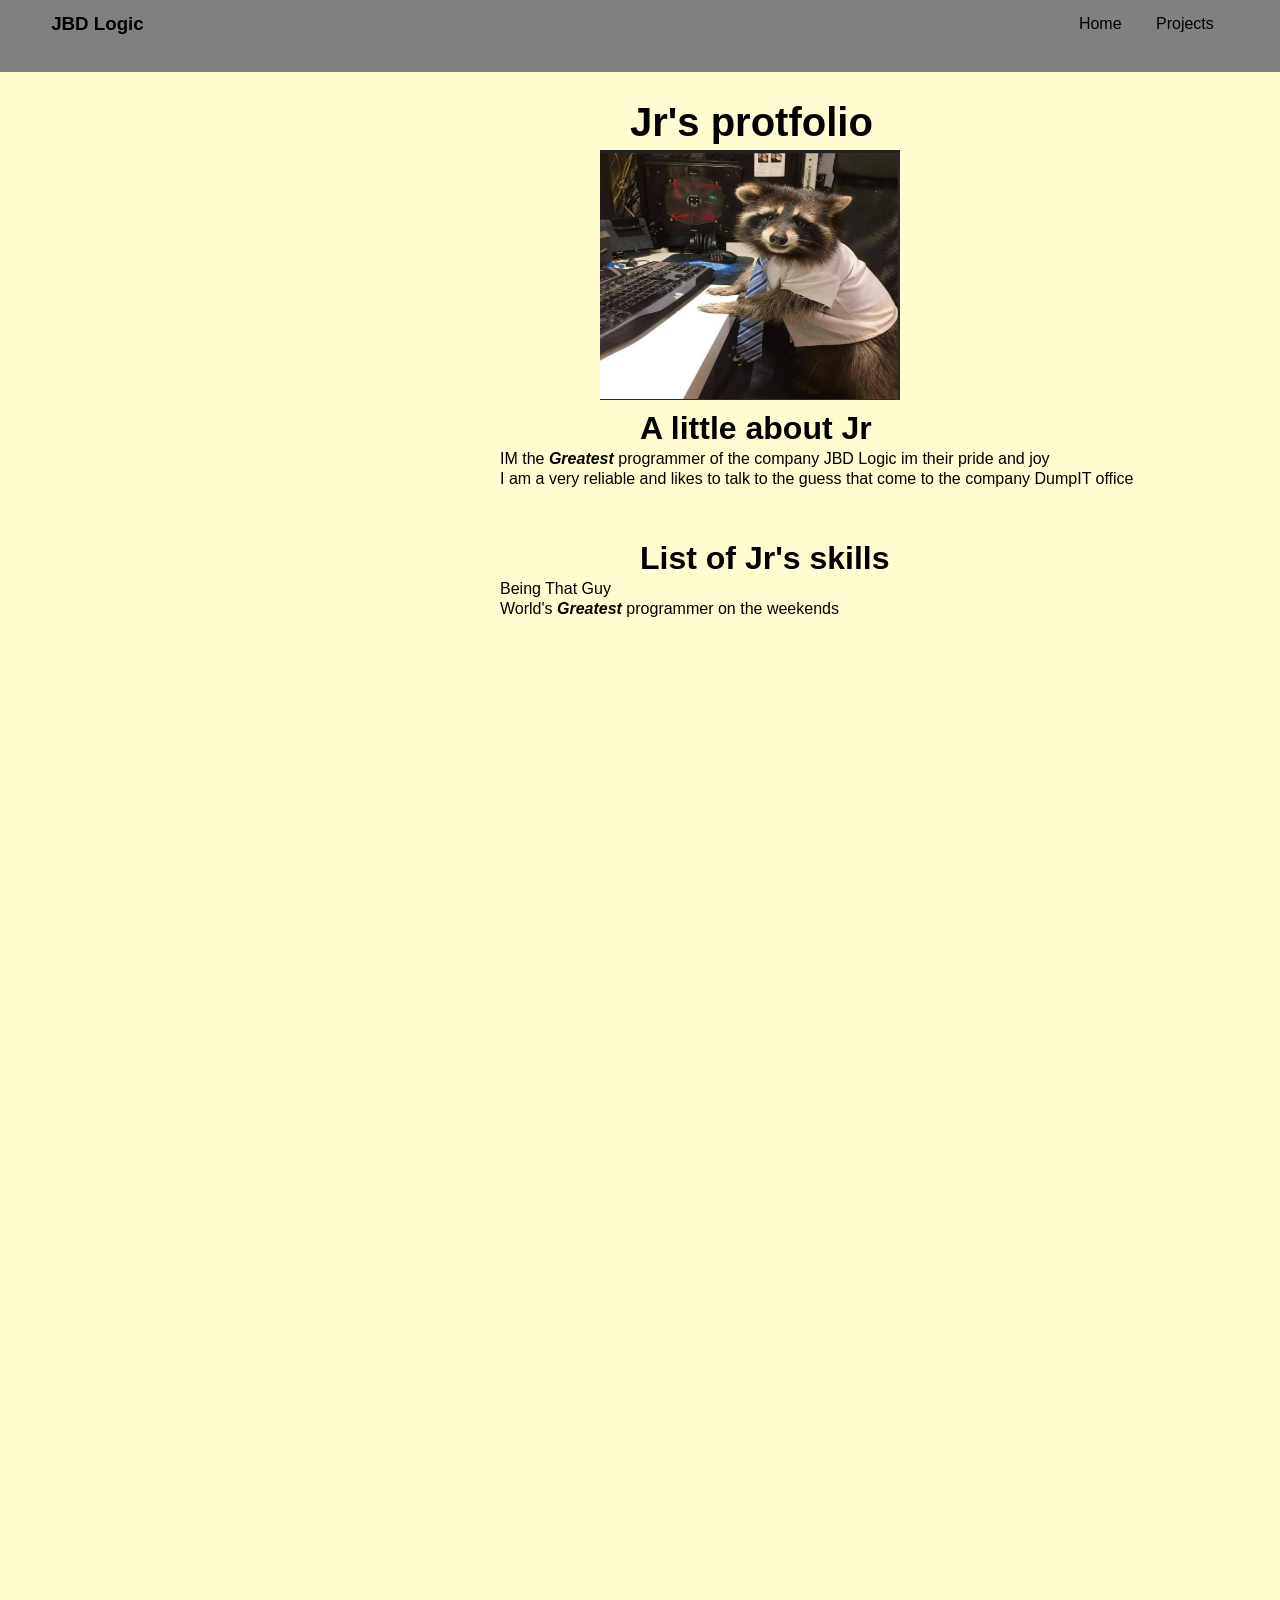
<file: index.html>
<!DOCTYPE html>
<html>
<head>
    <link href="index.css" rel="stylesheet" type="text/css">
</head>
<body>  
<title>Jr's Portfolio Im that guy</title>
<!--the Navbar and links-->
<div class="page">
    <div class="header">
        <nav>
        <h3>JBD Logic</h1>
        <ul>
            <li><a href="index.html">Home</a></li>
            <li><a href="JamsProjects">Projects</a></li>
        </ul>
        </nav>
    </div>
    <!--header of the website and jam's picture-->
    <h2>Jr's protfolio</h2>
    <div class="Jampic">
        <img src="Pics/JAM.png" alt="image" height="250" width="300">  
    </div>
    <!--Small piece about jam's-->
    <div class="abouthim1">
    <h1>A little about Jr</h1>
    <p>IM the <span class="OD">Greatest</span> programmer of the company JBD Logic im their pride and joy</p>
    </div>
    <div class="abouthim2">
    <p>I am a very reliable and likes to talk to the guess that come to the company DumpIT office</p>
    </div>
    <!--Jam's skills-->
    <div Class="skills1">
    <h1>List of Jr's skills</h1>
    <p>Being That Guy</p>  
    </div>
    <div class="skills2">
    <p>World's <span class="OD">Greatest</span> programmer on the weekends</p>
    </div> 
</div>
</body>
</html>
</file>
<file: index.css>
*{
    margin: 0;
    padding: 0;
    box-sizing: border-box;
    font-family: 'poppins' , sans-serif;
  }
  
  .header {
  position: absolute;
  left: 0px;
  width: 100%;
  height: 8vh;
  padding: 0 4%;
  background: grey;
  }
  .header h1{
        font-size: 26px;
        color: gold;
  }
  nav{
        width: 100%;
        display: flex;
        align-items: center;
        justify-content: space-between;
        padding: 5px 0;
  }
  .header nav ul li{
      display: inline-block;
      list-style: none;
      margin: 10px 15px;
  }
  .header nav ul li a{
       text-decoration: none;
       color: black;
  }
  .page{
        width: 100%;
        height: 400vh;
        padding: 0% 10%;
        background: #fffdd0;
  }
  .page h2{
        position: absolute;
        top: 100px;
        left: 630px;
        font-size: 40px;
  }
  .Jampic{
        position:absolute;
        left: 600px;
        top: 150px;
  }
  
  .abouthim1 H1{
        position:absolute;
        left: 640px;
        top: 410px;
  }
  .abouthim1 p{
        position:absolute;
        left: 500px;
        top: 450px;
  }
  .abouthim2 p{
        position:absolute;
        left: 500px;
        top: 470px;
  }
  
  .skills1 H1{
        position:absolute;
        left: 640px;
        top: 540px;
  }
  .skills1 p{
        position:absolute;
        left: 500px;
        top: 580px;
  }
  .skills2 p{
        position:absolute;
        left: 500px;
        top: 600px;
  }
  .OD{
    font-weight: bold;
    font-style: italic;
  }
</file>
